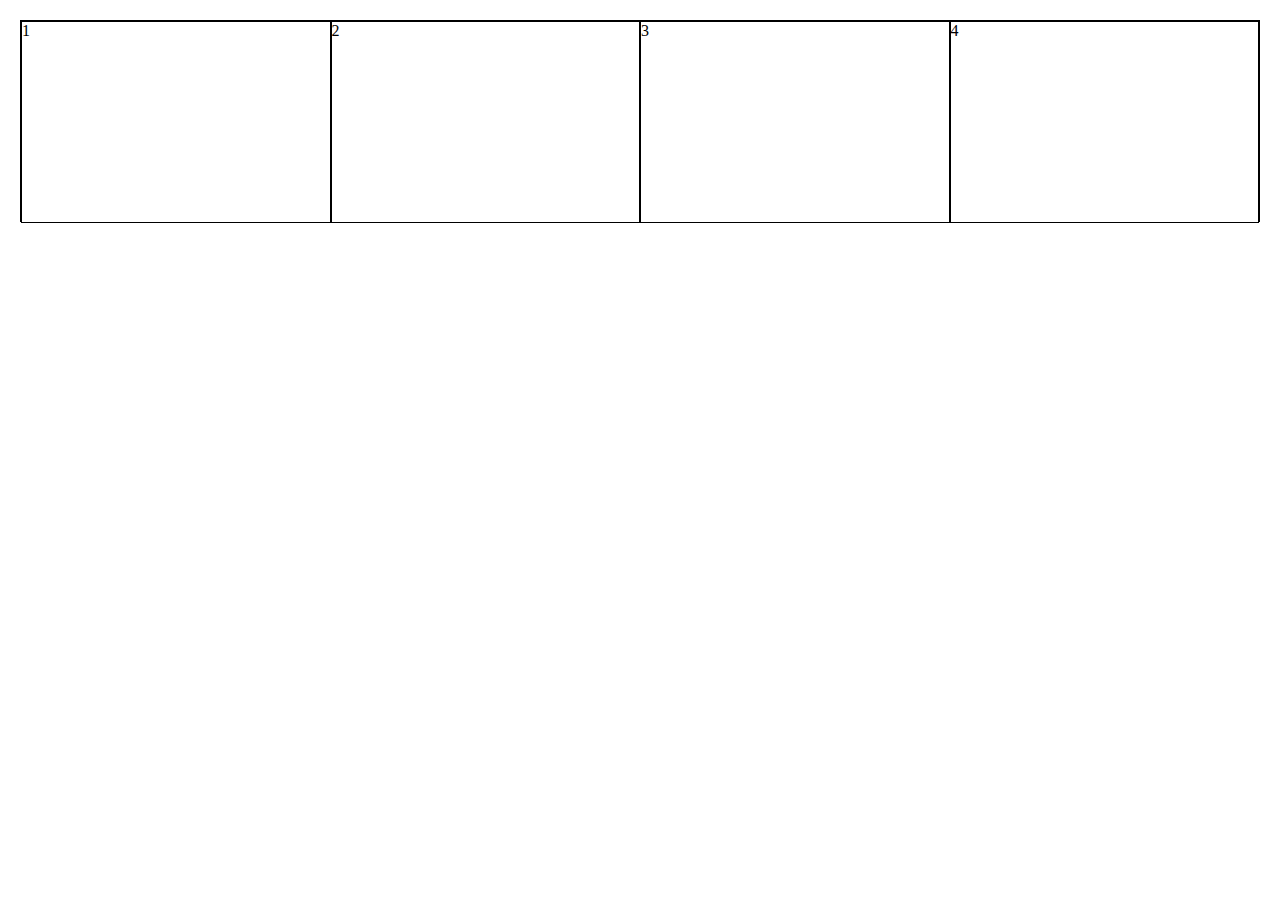
<file: index.html>
<!DOCTYPE html>
<html lang="en">
<head>
    <meta charset="UTF-8">
    <meta http-equiv="X-UA-Compatible" content="IE=edge">
    <meta name="viewport" content="width=device-width, initial-scale=1.0">
    <title>Funciones</title>
    <link rel="stylesheet" href="./assets/css/style.css">
</head>
<body>
    <div class="grid">
        <div id="div_1">1</div>
        <div id="div_2">2</div>
        <div id="div_3">3</div>
        <div id="div_4">4</div>
    </div>
    <script src="./assets/js/script.js"></script>
</body>
</html>
</file>
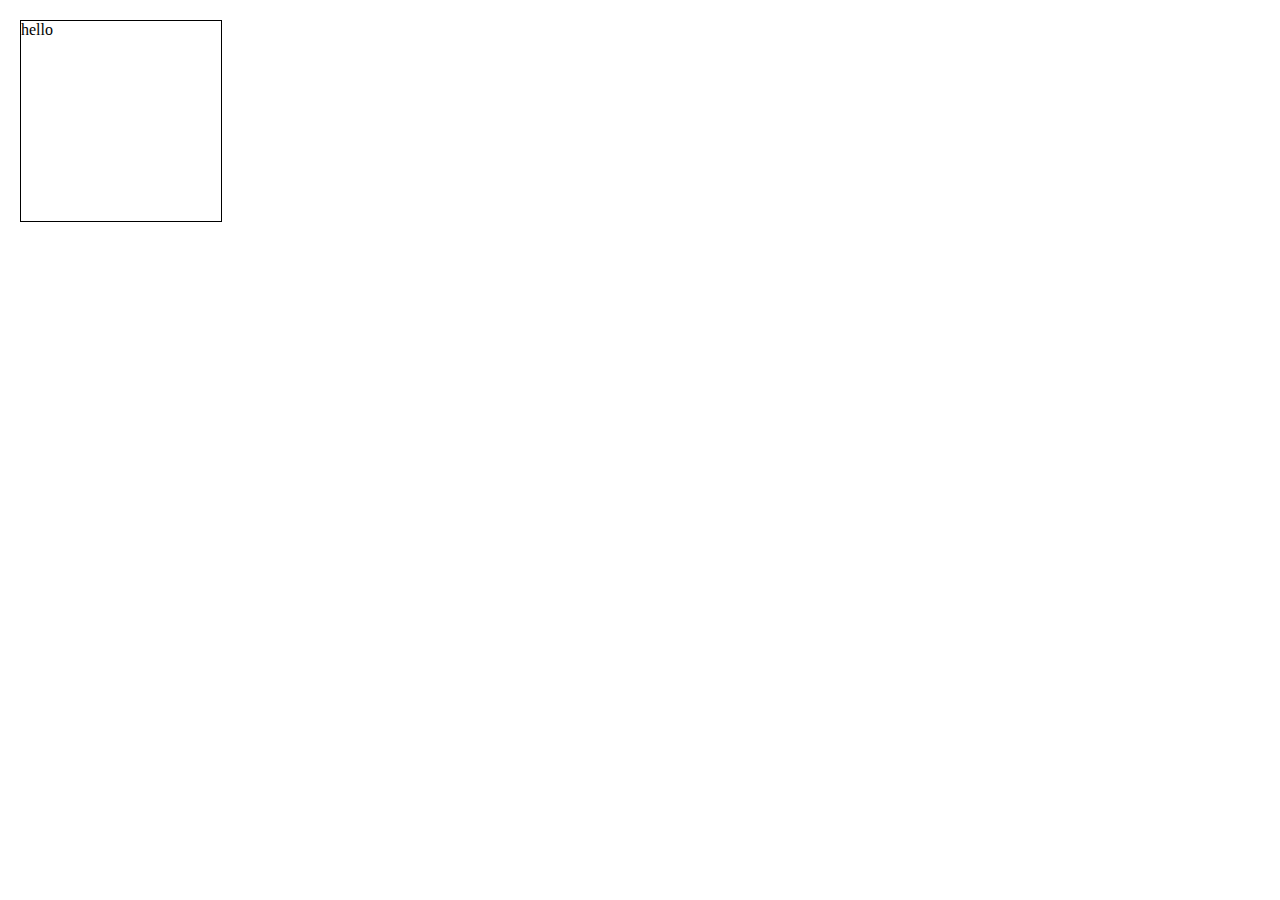
<file: 3_pintar.html>
<!DOCTYPE html>
<html lang="en">
<head>
    <meta charset="UTF-8">
    <meta http-equiv="X-UA-Compatible" content="IE=edge">
    <meta name="viewport" content="width=device-width, initial-scale=1.0">
    <title>Funciones</title>
    <link rel="stylesheet" href="./assets/css/stylepintar.css">
</head>
<body>

    <div id="ele1"> hello</div>
    <script>
        pintar = (ele, color = 'green') => ele.style.backgroundColor = color;
        ele = document.getElementById("ele1");
        ele.addEventListener("click", () => pintar(ele, 'yellow'));
    </script>

</body>
</html>
</file>
<file: assets/css/style.css>
body {
    margin: 20px;
}

.grid {
    display: grid;
    grid-template-columns: 1fr 1fr 1fr 1fr;
}

div {
    width: 200px;
    height: 200px;
    border: 1px solid black;   
    background-color: white;
    display: inline-block;
    width: auto;
}
</file>
<file: assets/css/stylepintar.css>
body {
    margin: 20px;
}

div {
    width: 200px;
    height: 200px;
    border: 1px solid black;   
    background-color: white;
}
</file>
